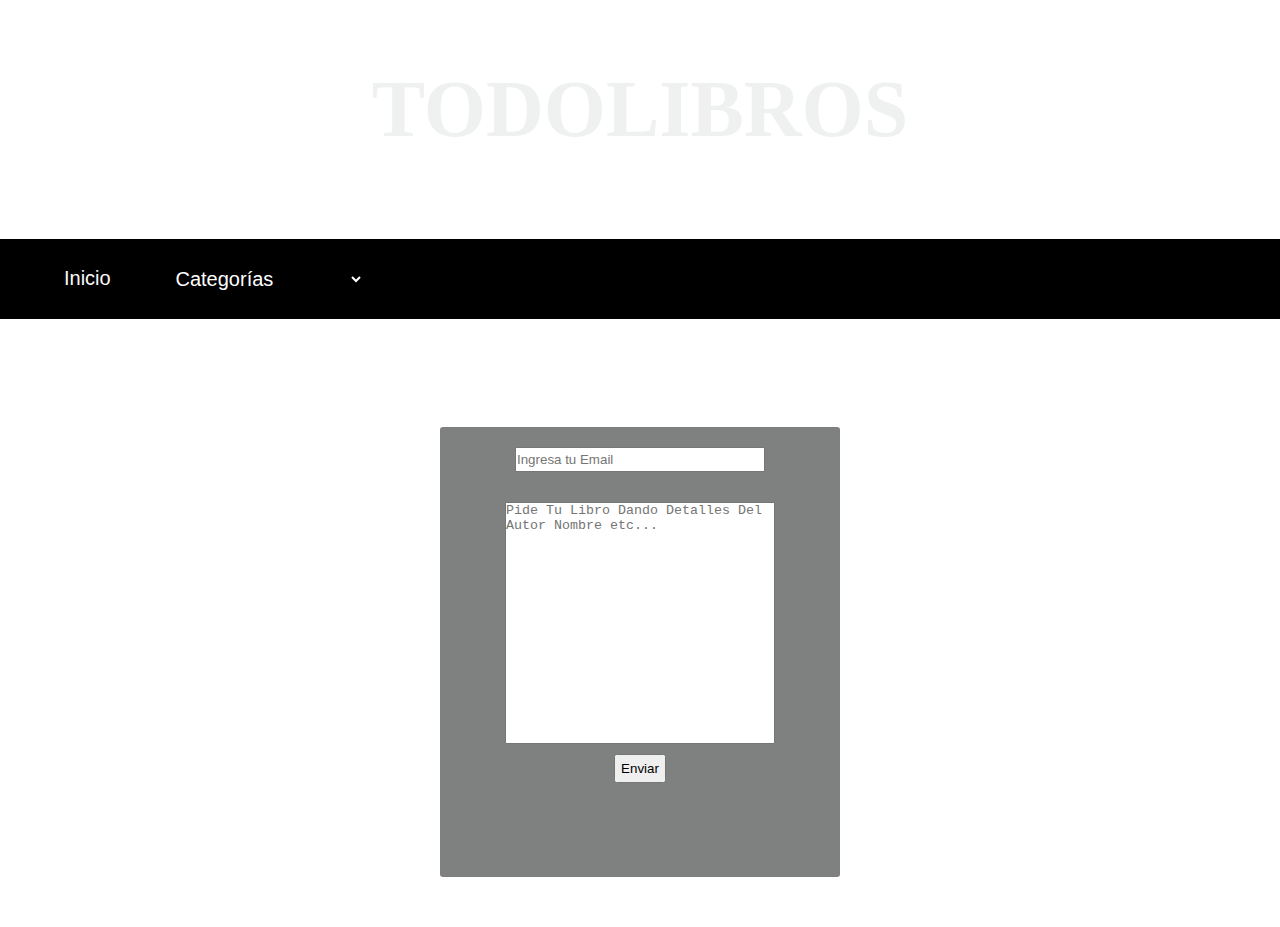
<file: solicitud libro/pedir.html>
<html lang="es">
  <head>
    <meta charset="UTF-8" />
    <meta
      name="viewport"
      content="width=device-width, user-scalable=no, initial-scale=1.0, maximum-scale=1.0, minimum-scale=1.0"
    />
    <meta http-equiv="X-UA-Compatible" content="IE=edge" />
    <link rel="stylesheet" href="../style.css" />
    <meta name="viewport" content="width=device-width, initial-scale=1.0" />
    <title>Pedi Tu Libro</title>
  </head>
  <body>
    <header>
      <h1>TODOLIBROS</h1>
      <h2>Pdf</h2>
    </header>
    <nav>
      <a class="navegador" href="../index.html"> Inicio</a>
      <select onchange="window.location.href=this.value" >
        <option  value="">Categorías</option>
        <option  value="../categorias/Cuentos y Novelas.html">Cuentos Y Novelas</option>
        <option value="../categorias/Adolecentes.html">Adolecentes</option>
        <option value="../categorias/Ciencia ficcion.html">Ciencia Ficcion</option>
        <option value="../categorias/Terror.html">Terror</option>
      </select>
    </nav>
    <h2>Pedi Tu Libro pdf</h2>

    <div class="cont-form">
      <div class="contenedor-form">
        <form action="">
          <input
            class="input-uno"
            type="email"
            placeholder="Ingresa tu Email"
            name=""
            id=""
          />
          <textarea
            class="input-dos"
            rows="16"
            placeholder="Pide Tu Libro Dando Detalles Del Autor Nombre etc..."
          ></textarea>
          <button class="Button-form" type="submit">Enviar</button>
        </form>
      </div>
    </div>
  </body>
</html>
</file>
<file: style.css>
*{
    padding: 0%;
    margin: 0%;
}
body{
    background-image: url("https://cdn.pixabay.com/photo/2014/09/05/18/32/old-books-436498_960_720.jpg");
    background-size: cover;
}


/*parte de arriba*/

header{
    background-image: url(https://images2.alphacoders.com/261/thumb-1920-26102.jpg);
    text-align: center;
    padding-top: 5%;
    padding-bottom: 2%;
}
h1{
    font-size: 80px;
    color: rgb(239, 241, 241);

}
h2{
    font-size: 50px;
    color: #fff;
    text-align: center;
}

/*navegador*/


nav{
    display: flex;
    align-items: center;
    background-color: black;
    height: 80px;
    padding-left: 5%;
}

.navegador{
    list-style: none;
    color: rgb(250, 248, 248);
    text-decoration:none ;
    font-size: 20px;
    font-family:  Helvetica, sans-serif;
    padding-right: 5%;
}
.navegador:hover{
    text-decoration: underline;
}

select{
    background-color: black;
    color: #fff;
    border: none;
    font-size: 20px;
    cursor: pointer;
}
  select:hover{
    text-decoration: underline;
  }




/*barra de busqueda*/
.barra-navegacion{
    padding-left: 30%;
}

.barra{
    width: 300px;
    height: 33px;
    
}


.boton{
    cursor: pointer;
    border: none;
    border-radius: 8% ;
    padding: 8px 17px;
}

.boton:hover{
    background-color: skyblue;
    transition: 1s;
    
}

/*medio*/

.contenedor{
    display: flex;
    flex-wrap: wrap;
    text-align: center;
    margin-top: 50px;
    align-items: center;
    justify-content: center;
}

.cont{
    width: 220px;
    height:350px ;
    margin-top: 20px;
    margin-right: 10px;
}

.cont:hover{
    transform: scale(1.1);
}


 img {
    width: 200px;
    height: 300px;
}


.Link{
    list-style: none;
    text-decoration: none;
    color: rgb(249, 249, 253);
    background-color: rgb(240, 48, 0);
    padding: 1px 15px;
    border-radius: 3px;
}

.cont-form{
    display: flex;
    align-items: center;
    justify-content: center;
    margin-top: 50px;
    
}

.contenedor-form{
    background-color: rgb(127, 129, 129);
    width: 400px;
    height: 450px;
    margin-bottom: 50px;
   border-radius: 3px;
   
}

form{
    display: flex;
    align-items: center;
    flex-direction: column;
}

.input-uno{
    margin-top: 5%;
    width: 250px;
    height: 25px;
}

textarea{
    resize: none;
    margin-top: 30px;
    width: 270px;
}

.Button-form{
    margin-top: 10px;
    padding: 5px;
}


/* adaptacion para celulares*/








@media only screen and (max-width: 800px){

h1{
    font-size: 55px;
}

.link-dos{
    font-size: 18px;
}


}
</file>
